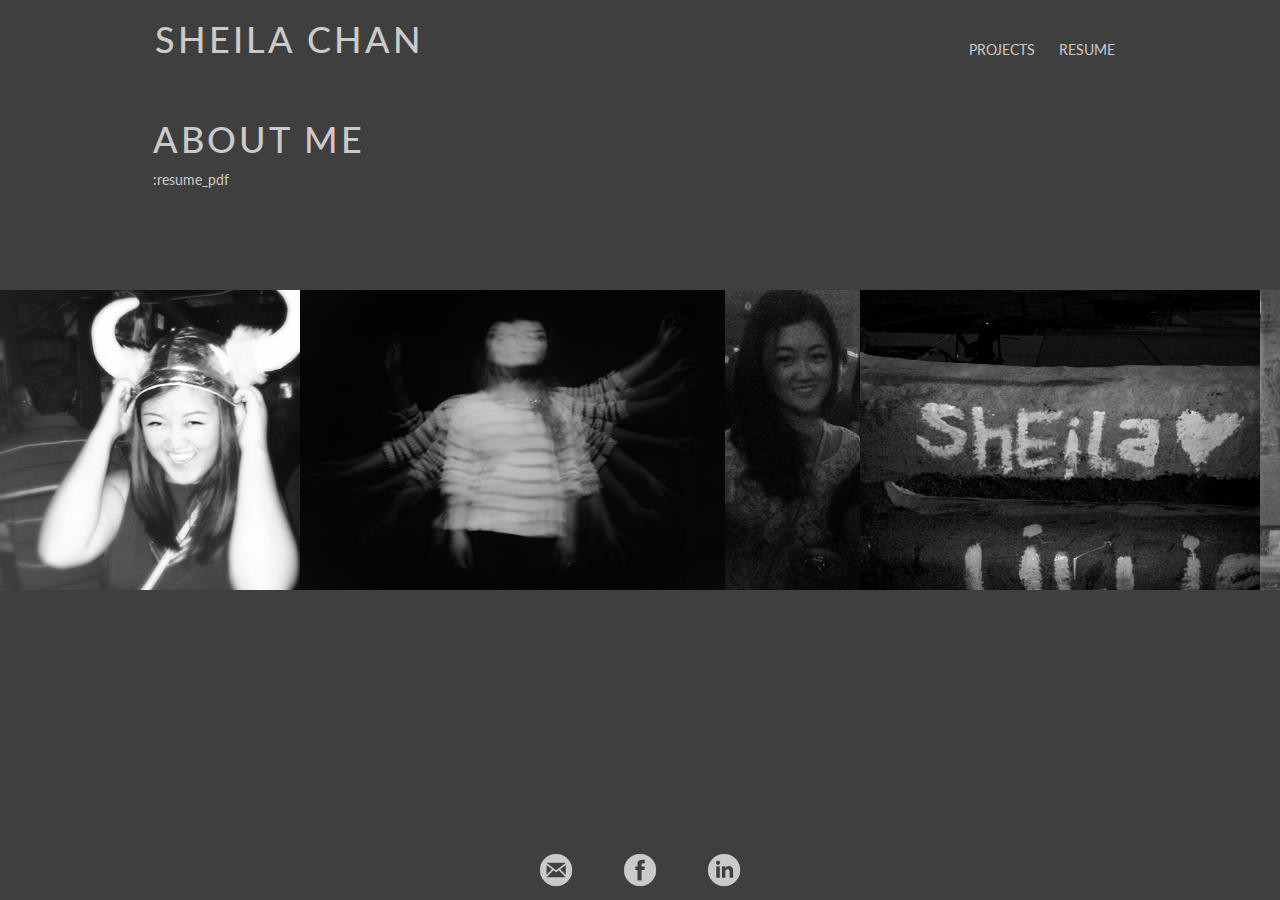
<file: index.html>
<!DOCTYPE html>
<html>
<head>
	<link rel="stylesheet" type="text/css" href="css/html5reset-1.6.1.css">
	<link rel="stylesheet" type="text/css" href="css/bootstrap.css">
	<link rel="stylesheet" type="text/css" href="css/bootstrap-overrides.css">
	<link href='http://fonts.googleapis.com/css?family=Lato:100' rel='stylesheet' type='text/css'>
	<link rel="shortcut icon" href="/slogo.ico">
</head>
<nav class="nav navbar-fixed-top">
	<div class="container">
		<div class="nav-logo">
			<h1><a href="index.html" class="page-head">SHEILA CHAN</a></h1>
		</div>
		<div class="nav-links">
			<a href="projects.html" class="nav-link">PROJECTS</a>
			<a href="content/resume.pdf" class="nav-link">RESUME</a>
		</div>
	</div>
</nav>
<body>
	<div class="container">
		<div class="home-div row">
			<section class="no-pad-contain">
				<h1>ABOUT ME</h1>
				<a href="content/resume.pdf">:resume_pdf</a>
			</section>
		</div>
	</div>
	<section class="no-pad-contain">
		<div class="photo-div-nowrap photo-div-scroll">
			<img src="img/s01.jpg" class="photo">
			<img src="img/s03.jpg" class="photo">
			<img src="img/s02.jpg" class="photo">
			<img src="img/s05.jpg" class="photo">
			<img src="img/s04.jpg" class="photo">
			<img src="img/s06.jpg" class="photo">
			<img src="img/s07.jpg" class="photo">
		</div>
	</section>
</body>
<footer class="contact_div navbar-fixed-bottom">
	<a href="mailto:sheilachan@cmu.edu" target="_blank"><img src="img/email.png" class="contact_icon"></a>
	<a href="https://www.facebook.com/sheila.chan.54" target="_blank"><img src="img/facebook.png" class="contact_icon"></a>
	<a href="http://www.linkedin.com/pub/sheila-chan/50/677/75b" target="_blank"><img src="img/linkedin.png" class="contact_icon"></a>
</footer>
</html>
</file>
